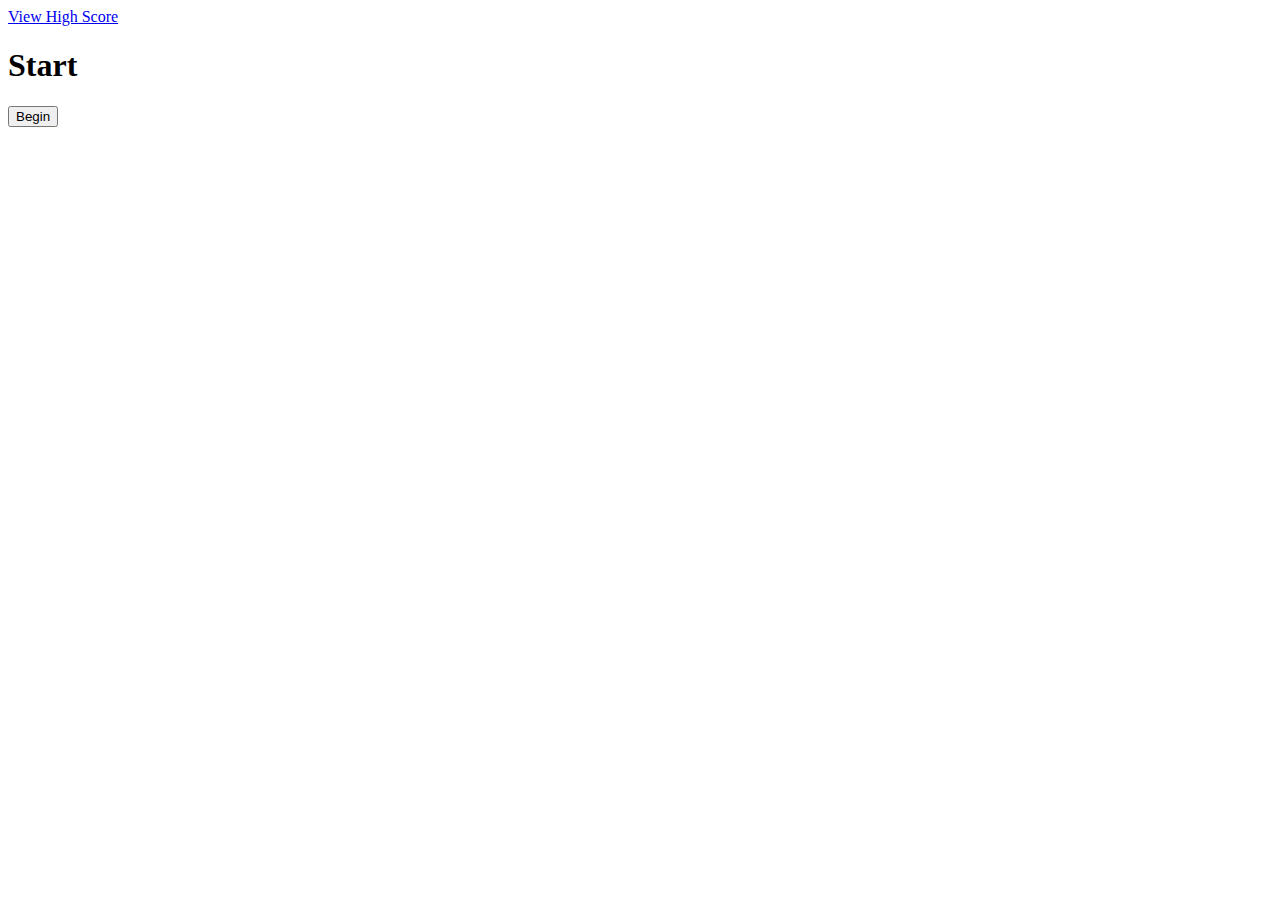
<file: index.html>
<!DOCTYPE html>
<html lang="en">
  <head>
    <meta charset="UTF-8" />
    <meta http-equiv="X-UA-Compatible" content="IE=edge" />
    <meta name="viewport" content="width=device-width, initial-scale=1.0" />
    <link
      href="https://cdn.jsdelivr.net/npm/bootstrap@5.1.3/dist/css/bootstrap.min.css"
      rel="stylesheet"
      integrity="sha384-1BmE4kWBq78iYhFldvKuhfTAU6auU8tT94WrHftjDbrCEXSU1oBoqyl2QvZ6jIW3"
      crossorigin="anonymous"
    />
    <link rel="stylesheet" href="./assets/style.css" />
    <title>Document</title>
  </head>
  <body>
    <header>
      <a id="hsPage" href="./high-score.html" class="border border-success-subtle d-flex justify-content-center">
        View High Score
      </a>
      <p class="timer"></p>
    </header>
    <section id="start-page" class="border border-success-subtle">
      <h1>Start</h1>
      <button id="start-button" class="d-flex justify-content-center">
        Begin
      </button>
    </section>
    <section id="q-page" class="hide border border-success-subtle">
      <h2 id="quest" class="d-flex justify-content-center"></h2>
      <button id="0"></button>
      <button id="1"></button>
      <button id="2"></button>
    </section>
    <section id="total-score" class="hide">
      <div class="card text-center">
        <div class="card-header">
          High Score
        </div>
        <div class="card-body">
          <h5 class="card-title">Your Score: <span class="timer"></span></h5>
          <div class="mb-3">
            <label for="initials" class="form-label">Enter Initials to record score.</label>
            <div class="input-group">
              <input type="text" class="form-control" id="initials">
              <button id="submit" class="btn btn-secondary" type="button">Submit</button>
            </div>
          </div>
        </div>
      </div>
    </section>
    

    <script src="./assets/script.js"></script>
  </body>
  <script
    src="https://cdn.jsdelivr.net/npm/bootstrap@5.1.3/dist/js/bootstrap.bundle.min.js"
    integrity="sha384-ka7Sk0Gln4gmtz2MlQnikT1wXgYsOg+OMhuP+IlRH9sENBO0LRn5q+8nbTov4+1p"
    crossorigin="anonymous"
  ></script>
</html>
</file>
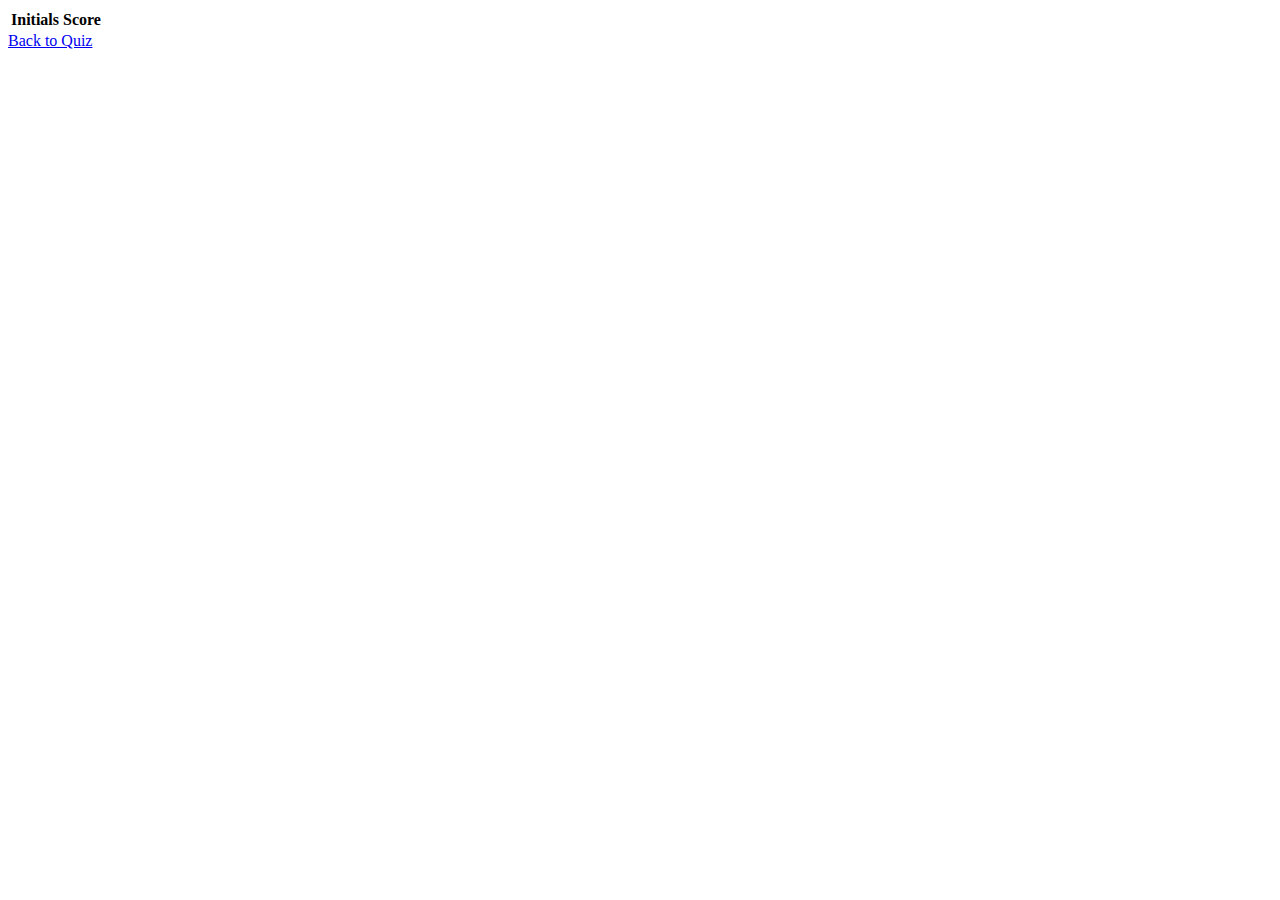
<file: high-score.html>
<!DOCTYPE html>
<html lang="en">
  <head>
    <meta charset="UTF-8" />
    <meta http-equiv="X-UA-Compatible" content="IE=edge" />
    <meta name="viewport" content="width=device-width, initial-scale=1.0" />
    <link
      href="https://cdn.jsdelivr.net/npm/bootstrap@5.1.3/dist/css/bootstrap.min.css"
      rel="stylesheet"
      integrity="sha384-1BmE4kWBq78iYhFldvKuhfTAU6auU8tT94WrHftjDbrCEXSU1oBoqyl2QvZ6jIW3"
      crossorigin="anonymous"
    />
    <link rel="stylesheet" href="./assets/style.css" />
    <title>Document</title>
  </head>
  <body>
    <table class="table table-striped">
      <thead>
        <tr>

          <th scope="col">Initials</th>
          <th scope="col">Score</th>
        </tr>
      </thead>
      <tbody id="tBody">
        
      </tbody>
    </table>
    <a
      href="./index.html"
      class="border border-success-subtle d-flex justify-content-center"
    >
      Back to Quiz
    </a>

    <script src="./assets/high-score.js"></script>
  </body>
  <script
    src="https://cdn.jsdelivr.net/npm/bootstrap@5.1.3/dist/js/bootstrap.bundle.min.js"
    integrity="sha384-ka7Sk0Gln4gmtz2MlQnikT1wXgYsOg+OMhuP+IlRH9sENBO0LRn5q+8nbTov4+1p"
    crossorigin="anonymous"
  ></script>
</html>
</file>
<file: assets/style.css>
.hide{
    display: none;
}

/* body {
    background-color: blue;
    color: white;
} */
</file>
